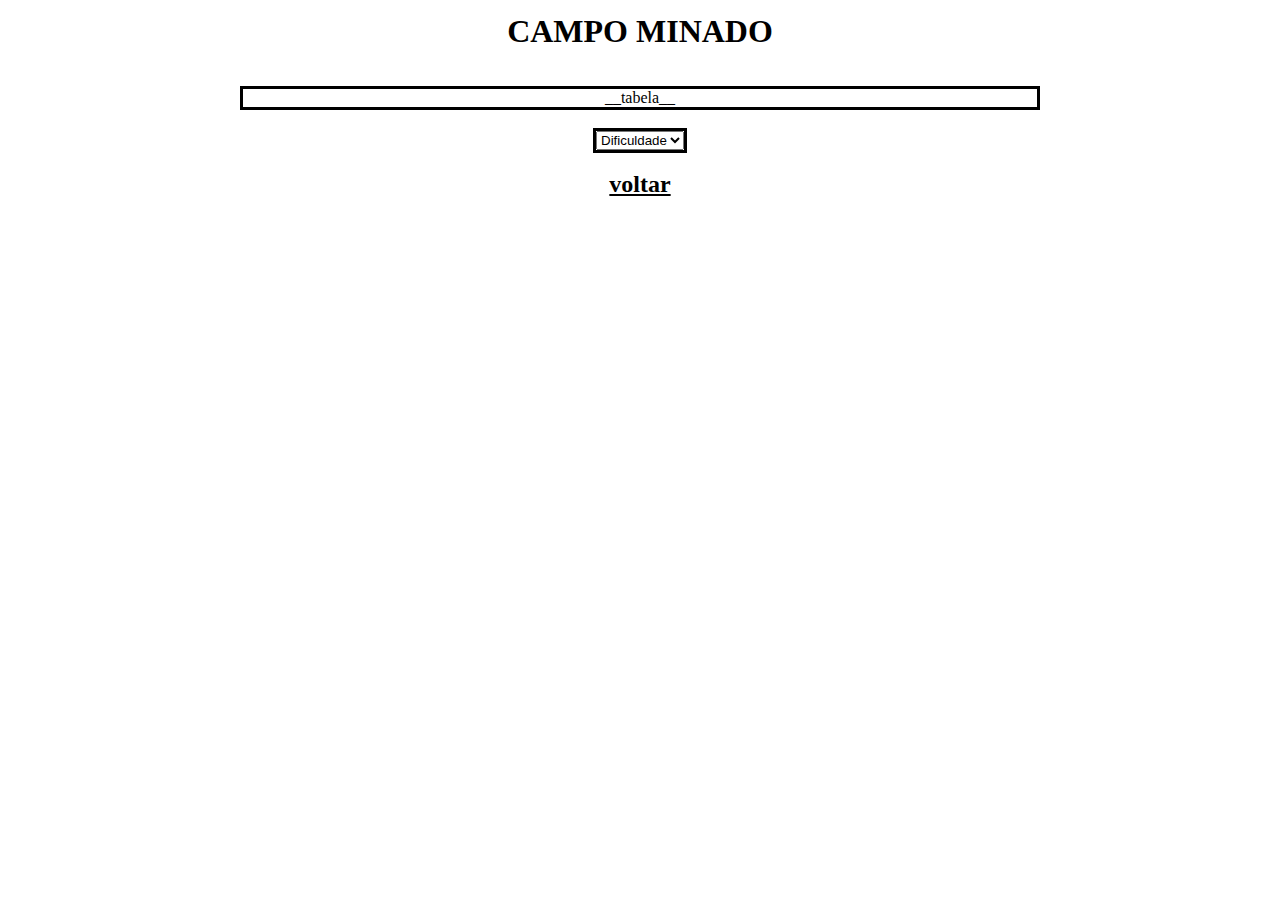
<file: campo.html>
<meta>
<!DOCTYPE html>
<html lang="en">

<head>
  <meta charset="UTF-8">
  <title>Campo minado</title>
  <link rel="stylesheet"type="text/css" href="css/index.css">
  <link href="https://fonts.googleapis.com/css2?family=Turret+Road:wght@800&display=swap" rel="stylesheet">
  <meta name="viewport" content="width=device-width, initial-scale=1.0">
  <meta name="viewport" content="width=500, initial-scale=1">
  <meta name="viewport" content="initial-scale=1, maximum-scale=1">

  <body>
    <div class="container">
      <div class="titulo"><h1>CAMPO MINADO</h1>
      </div>
      <div class="voltar">
        <center>
          <br><br>
        </center>
      </div>



      <div id="jogo">
        __tabela__
      </div>
      <br>
      <div class="nivel">

        <select id="nivel" onchange="nivel(this.value)">

          <option selected> Dificuldade</option>
          <option value=0> Fácil</option>
          <option value=1> Médio</option>
          <option value=2> Difícil</option>
        </select>

      </div>
      <br>
      <a href="/">
        <h2 class="titulo" >voltar</h2>
      </body>
    </div>
    <script>
      function nivel(value){
        window.location.replace('/nivel/'+value)
      }
    </script>
    </html>
</file>
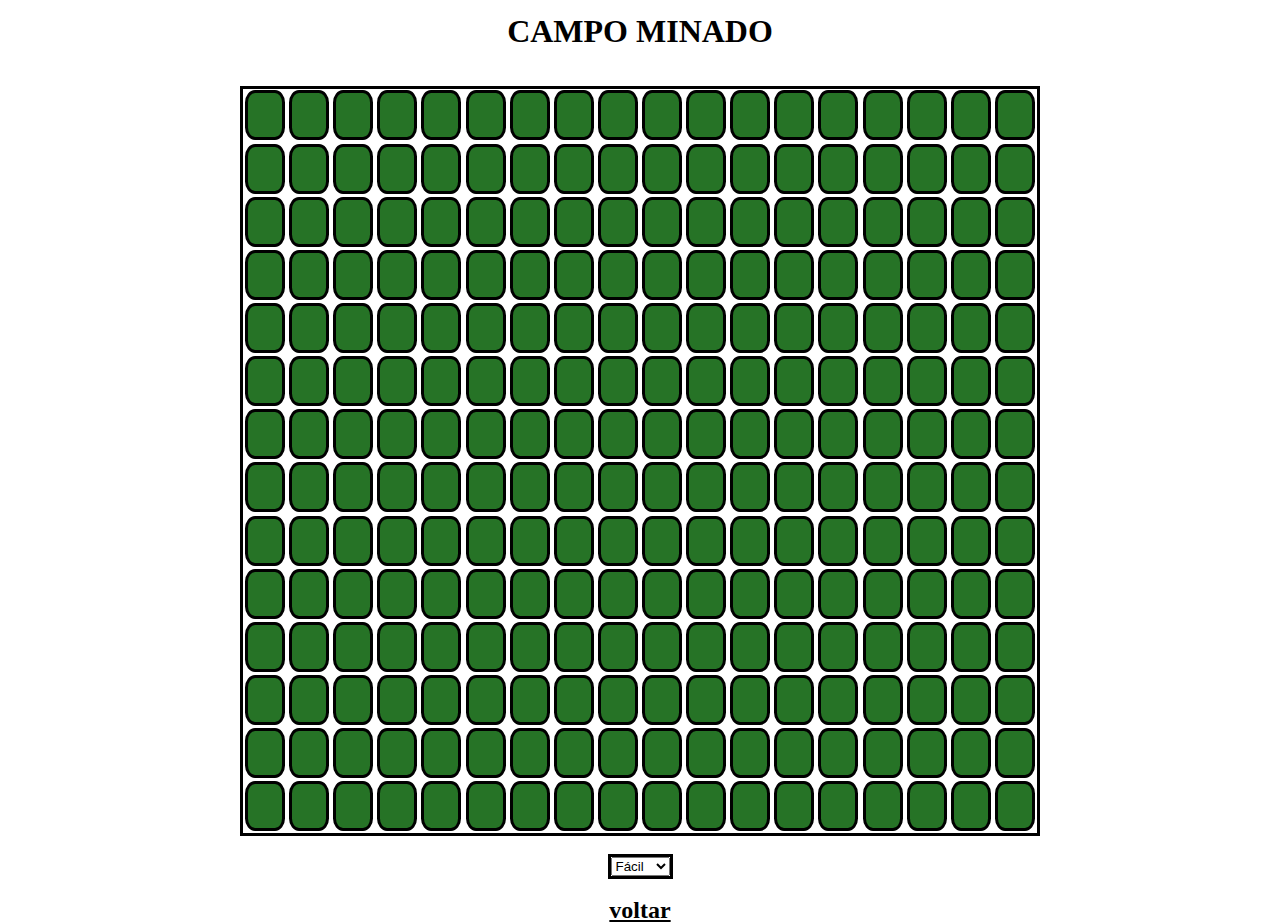
<file: Campo-Minado-master/campo.html>
<link rel="stylesheet"type="text/css" href="css/index.css">
           
                <meta>
                <!DOCTYPE html>
                <html lang="en">

                <head>
                    <meta charset="UTF-8">
                    <title>Campo minado</title>
                    <link rel="stylesheet"type="text/css" href="css/index.css">
                    <meta name="viewport" content="width=device-width, initial-scale=1.0">
                    <meta name="viewport" content="width=500, initial-scale=1">
                    <meta name="viewport" content="initial-scale=1, maximum-scale=1">
                   
                    <body>
                        <div class="container">
                        <div class="titulo"><h1>CAMPO MINADO</h1>
                        </div>
                        <div class="voltar">
                            <center>
                                <br><br>
                                
                                </a>

                            </center>
                        </div>
                        
                                                  
                        
                            <div id="jogo">
                        <div class="espaco"></div>
                        <div class="espaco"></div>
                        <div class="espaco"></div>
                        <div class="espaco"></div>
                        <div class="espaco"></div>
                        <div class="espaco"></div>
                        <div class="espaco"></div>
                        <div class="espaco"></div>
                        <div class="espaco"></div>
                        <div class="espaco"></div>
                        <div class="espaco"></div>
                        <div class="espaco"></div>
                        <div class="espaco"></div>
                        <div class="espaco"></div>
                        <div class="espaco"></div>
                        <div class="espaco"></div>
                        <div class="espaco"></div>
                        <div class="espaco"></div>
                        <div class="espaco"></div>
                        <div class="espaco"></div>
                        <div class="espaco"></div>
                        <div class="espaco"></div>
                        <div class="espaco"></div>
                        <div class="espaco"></div>
                        <div class="espaco"></div>
                        <div class="espaco"></div>
                        <div class="espaco"></div>
                        <div class="espaco"></div>
                        <div class="espaco"></div>
                        <div class="espaco"></div>
                        <div class="espaco"></div>
                        <div class="espaco"></div>
                        <div class="espaco"></div>
                        <div class="espaco"></div>
                        <div class="espaco"></div>
                        <div class="espaco"></div>
                        <div class="espaco"></div>
                        <div class="espaco"></div>
                        <div class="espaco"></div>
                        <div class="espaco"></div>
                        <div class="espaco"></div>
                        <div class="espaco"></div>
                        <div class="espaco"></div>
                        <div class="espaco"></div>
                        <div class="espaco"></div>
                        <div class="espaco"></div>
                        <div class="espaco"></div>
                        <div class="espaco"></div>
                        <div class="espaco"></div>
                        <div class="espaco"></div>
                        <div class="espaco"></div>
                        <div class="espaco"></div>
                        <div class="espaco"></div>
                        <div class="espaco"></div>
                        <div class="espaco"></div>
                        <div class="espaco"></div>
                        <div class="espaco"></div>
                        <div class="espaco"></div>
                        <div class="espaco"></div>
                        <div class="espaco"></div>
                        <div class="espaco"></div>
                        <div class="espaco"></div>
                        <div class="espaco"></div>
                        <div class="espaco"></div>
                        <div class="espaco"></div>
                        <div class="espaco"></div>
                        <div class="espaco"></div>
                        <div class="espaco"></div>
                        <div class="espaco"></div>
                        <div class="espaco"></div>
                        <div class="espaco"></div>
                        <div class="espaco"></div>
                        <div class="espaco"></div>
                        <div class="espaco"></div>
                        <div class="espaco"></div>
                        <div class="espaco"></div>
                        <div class="espaco"></div>
                        <div class="espaco"></div>
                        <div class="espaco"></div>
                        <div class="espaco"></div>
                        <div class="espaco"></div>
                        <div class="espaco"></div>
                        <div class="espaco"></div>
                        <div class="espaco"></div>
                        <div class="espaco"></div>
                        <div class="espaco"></div>
                        <div class="espaco"></div>
                        <div class="espaco"></div>
                        <div class="espaco"></div>
                        <div class="espaco"></div>
                        <div class="espaco"></div>
                        <div class="espaco"></div>
                        <div class="espaco"></div>
                        <div class="espaco"></div>
                        <div class="espaco"></div>
                        <div class="espaco"></div>
                        <div class="espaco"></div>
                        <div class="espaco"></div>
                        <div class="espaco"></div>
                        <div class="espaco"></div>
                        <div class="espaco"></div>
                        <div class="espaco"></div>
                        <div class="espaco"></div>
                        <div class="espaco"></div>
                        <div class="espaco"></div>
                        <div class="espaco"></div>
                        <div class="espaco"></div>
                        <div class="espaco"></div>
                        <div class="espaco"></div>
                        <div class="espaco"></div>
                        <div class="espaco"></div>
                        <div class="espaco"></div>
                        <div class="espaco"></div>
                        <div class="espaco"></div>
                        <div class="espaco"></div>
                        <div class="espaco"></div>
                        <div class="espaco"></div>
                        <div class="espaco"></div>
                        <div class="espaco"></div>
                        <div class="espaco"></div>
                        <div class="espaco"></div>
                        <div class="espaco"></div>
                        <div class="espaco"></div>
                        <div class="espaco"></div>
                        <div class="espaco"></div>
                        <div class="espaco"></div>
                        <div class="espaco"></div>
                        <div class="espaco"></div>
                        <div class="espaco"></div>
                        <div class="espaco"></div>
                        <div class="espaco"></div>
                        <div class="espaco"></div>
                        <div class="espaco"></div>
                        <div class="espaco"></div>
                        <div class="espaco"></div>
                        <div class="espaco"></div>
                        <div class="espaco"></div>
                        <div class="espaco"></div>
                        <div class="espaco"></div>
                        <div class="espaco"></div>
                        <div class="espaco"></div>
                        <div class="espaco"></div>
                        <div class="espaco"></div>
                        <div class="espaco"></div>
                        <div class="espaco"></div>
                        <div class="espaco"></div>
                        <div class="espaco"></div>
                        <div class="espaco"></div>
                        <div class="espaco"></div>
                        <div class="espaco"></div>
                        <div class="espaco"></div>
                        <div class="espaco"></div>
                        <div class="espaco"></div>
                        <div class="espaco"></div>
                        <div class="espaco"></div>
                        <div class="espaco"></div>
                        <div class="espaco"></div>
                        <div class="espaco"></div>
                        <div class="espaco"></div>
                        <div class="espaco"></div>
                        <div class="espaco"></div>
                        <div class="espaco"></div>
                        <div class="espaco"></div>
                        <div class="espaco"></div>
                        <div class="espaco"></div>
                        <div class="espaco"></div>
                        <div class="espaco"></div>
                        <div class="espaco"></div>
                        <div class="espaco"></div>
                        <div class="espaco"></div>
                        <div class="espaco"></div>
                        <div class="espaco"></div>
                        <div class="espaco"></div>
                        <div class="espaco"></div>
                        <div class="espaco"></div>
                        <div class="espaco"></div>
                        <div class="espaco"></div>
                        <div class="espaco"></div>
                        <div class="espaco"></div>
                        <div class="espaco"></div>
                        <div class="espaco"></div>
                        <div class="espaco"></div>
                        <div class="espaco"></div>
                        <div class="espaco"></div>
                        <div class="espaco"></div>
                        <div class="espaco"></div>
                        <div class="espaco"></div>
                        <div class="espaco"></div>
                        <div class="espaco"></div>
                        <div class="espaco"></div>
                        <div class="espaco"></div>
                        <div class="espaco"></div>
                        <div class="espaco"></div>
                        <div class="espaco"></div>
                        <div class="espaco"></div>
                        <div class="espaco"></div>
                        <div class="espaco"></div>
                        <div class="espaco"></div>
                        <div class="espaco"></div>
                        <div class="espaco"></div>
                        <div class="espaco"></div>
                        <div class="espaco"></div>
                        <div class="espaco"></div>
                        <div class="espaco"></div>
                        <div class="espaco"></div>
                        <div class="espaco"></div>
                        <div class="espaco"></div>
                        <div class="espaco"></div>
                        <div class="espaco"></div>
                        <div class="espaco"></div>
                        <div class="espaco"></div>
                        <div class="espaco"></div>
                        <div class="espaco"></div>
                        <div class="espaco"></div>
                        <div class="espaco"></div>
                        <div class="espaco"></div>
                        <div class="espaco"></div>
                        <div class="espaco"></div>
                        <div class="espaco"></div>
                        <div class="espaco"></div>
                        <div class="espaco"></div>
                        <div class="espaco"></div>
                        <div class="espaco"></div>
                        <div class="espaco"></div>
                        <div class="espaco"></div>
                        <div class="espaco"></div>
                        <div class="espaco"></div>
                        <div class="espaco"></div>
                        <div class="espaco"></div>
                        <div class="espaco"></div>
                        <div class="espaco"></div>
                        <div class="espaco"></div>
                        <div class="espaco"></div>
                        <div class="espaco"></div>
                        <div class="espaco"></div>
                        <div class="espaco"></div>
                        <div class="espaco"></div>
                        <div class="espaco"></div>
                        <div class="espaco"></div>
                        <div class="espaco"></div>
                        <div class="espaco"></div>
                        <div class="espaco"></div>
                        <div class="espaco"></div>
                        <div class="espaco"></div>
                        <div class="espaco"></div>
                        <div class="espaco"></div>
                        <div class="espaco"></div>
                        <div class="espaco"></div>
                        <div class="espaco"></div>
                        <div class="espaco"></div>
                        <div class="espaco"></div>
                        <div class="espaco"></div>
                             </div>
                             <br>
                              <div class="nivel">
                                <select> 
                                    <option value="facil">Fácil</option>
                                    <option value="medio">Médio</option>
                                    <option value="dificil">Difícil</option>
                                </select>

                            </div>
<br>
                            <a href="menu-campo.html">
                                    <h2>voltar</h2>
                      </body>
</div>
                            

                            </html>
</file>
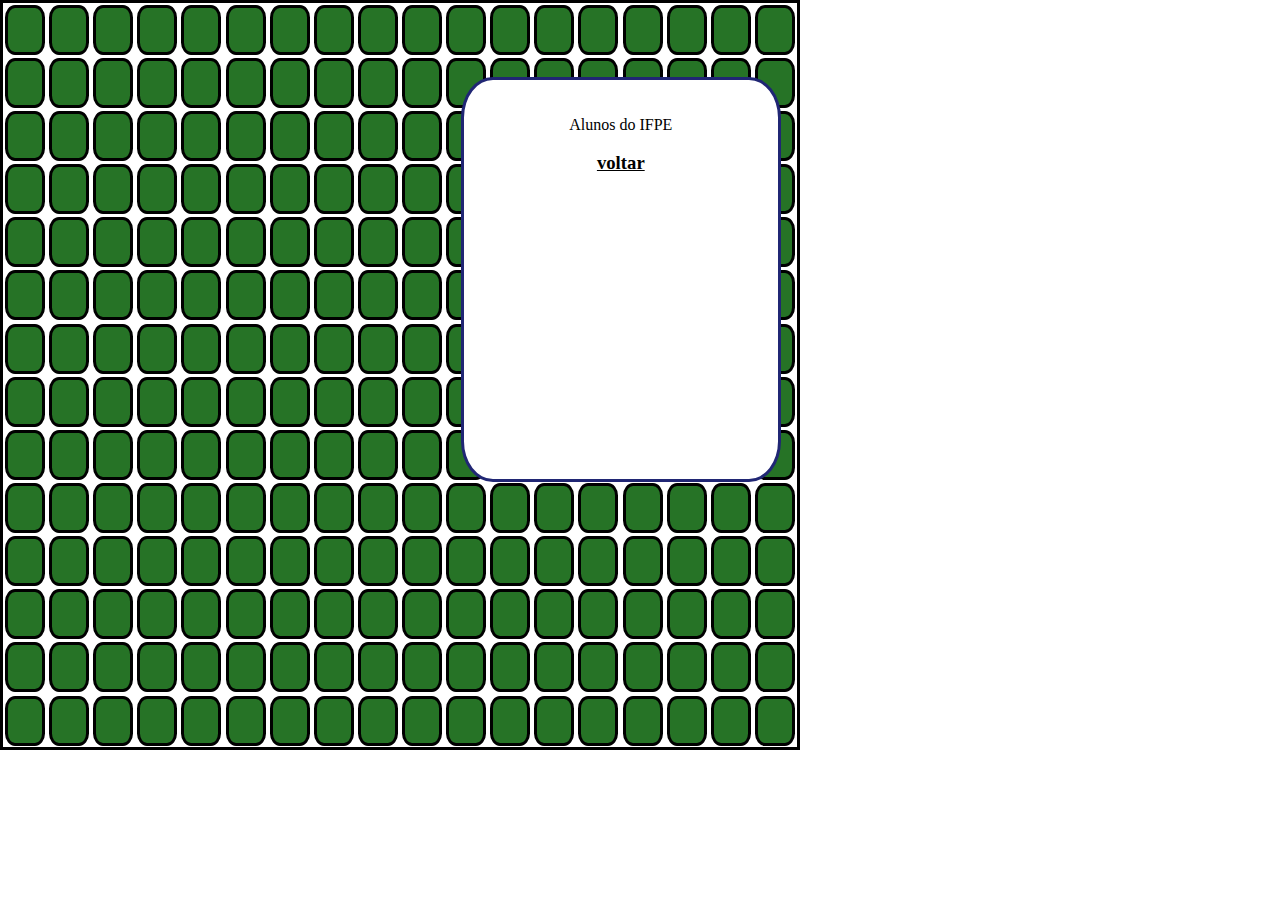
<file: Campo-Minado-master/criadores.html>
<head>

    <body>

        <head>
<link rel="stylesheet"type="text/css" href="css/index.css">
            <body>
                <meta>
                <!DOCTYPE html>
                <html lang="en">

                <head>
                    <meta charset="UTF-8">
                    <title>Campo minado</title>
                 
                </head>



                <body>
           <div class="link">

                           
                                <center>
                                    <br><br> Alunos do IFPE <br><br>
                                    <a href="menu-campo.html">



                                        <h3>voltar
                                            <h3>
                                    </a>
                                </center>
                            

                        </div>

                    <div id="jogo">
                        <div class="espaco"></div> 
                        <div class="espaco"></div>        
                        <div class="espaco"></div>
                        <div class="espaco"></div>
                        <div class="espaco"></div>
                        <div class="espaco"></div>
                        <div class="espaco"></div>
                        <div class="espaco"></div>
                        <div class="espaco"></div>
                        <div class="espaco"></div>
                        <div class="espaco"></div>
                        <div class="espaco"></div>
                        <div class="espaco"></div>
                        <div class="espaco"></div>
                        <div class="espaco"></div>
                        <div class="espaco"></div>
                        <div class="espaco"></div>
                        <div class="espaco"></div>
                        <div class="espaco"></div>
                        <div class="espaco"></div>
                        <div class="espaco"></div>
                        <div class="espaco"></div>
                        <div class="espaco"></div>
                        <div class="espaco"></div>
                        <div class="espaco"></div>
                        <div class="espaco"></div>
                        <div class="espaco"></div>
                        <div class="espaco"></div>
                        <div class="espaco"></div>
                        <div class="espaco"></div>
                        <div class="espaco"></div>
                        <div class="espaco"></div>
                        <div class="espaco"></div>
                        <div class="espaco"></div>
                        <div class="espaco"></div>
                        <div class="espaco"></div>
                        <div class="espaco"></div>
                        <div class="espaco"></div>
                        <div class="espaco"></div>
                        <div class="espaco"></div>
                        <div class="espaco"></div>
                        <div class="espaco"></div>
                        <div class="espaco"></div>
                        <div class="espaco"></div>
                        <div class="espaco"></div>
                        <div class="espaco"></div>
                        <div class="espaco"></div>
                        <div class="espaco"></div>
                        <div class="espaco"></div>
                        <div class="espaco"></div>
                        <div class="espaco"></div>
                        <div class="espaco"></div>
                        <div class="espaco"></div>
                        <div class="espaco"></div>
                        <div class="espaco"></div>
                        <div class="espaco"></div>
                        <div class="espaco"></div>
                        <div class="espaco"></div>
                        <div class="espaco"></div>
                        <div class="espaco"></div>
                        <div class="espaco"></div>
                        <div class="espaco"></div>
                        <div class="espaco"></div>
                        <div class="espaco"></div>
                        <div class="espaco"></div>
                        <div class="espaco"></div>
                        <div class="espaco"></div>
                        <div class="espaco"></div>
                        <div class="espaco"></div>
                        <div class="espaco"></div>
                        <div class="espaco"></div>
                        <div class="espaco"></div>
                        <div class="espaco"></div>
                        <div class="espaco"></div>
                        <div class="espaco"></div>
                        <div class="espaco"></div>
                        <div class="espaco"></div>
                        <div class="espaco"></div>
                        <div class="espaco"></div>
                        <div class="espaco"></div>
                        <div class="espaco"></div>
                        <div class="espaco"></div>
                        <div class="espaco"></div>
                        <div class="espaco"></div>
                        <div class="espaco"></div>
                        <div class="espaco"></div>
                        <div class="espaco"></div>
                        <div class="espaco"></div>
                        <div class="espaco"></div>
                        <div class="espaco"></div>
                        <div class="espaco"></div>
                        <div class="espaco"></div>
                        <div class="espaco"></div>
                        <div class="espaco"></div>
                        <div class="espaco"></div>
                        <div class="espaco"></div>
                        <div class="espaco"></div>
                        <div class="espaco"></div>
                        <div class="espaco"></div>
                        <div class="espaco"></div>
                        <div class="espaco"></div>
                        <div class="espaco"></div>
                        <div class="espaco"></div>
                        <div class="espaco"></div>
                        <div class="espaco"></div>
                        <div class="espaco"></div>
                        <div class="espaco"></div>
                        <div class="espaco"></div>
                        <div class="espaco"></div>
                        <div class="espaco"></div>
                        <div class="espaco"></div>
                        <div class="espaco"></div>
                        <div class="espaco"></div>
                        <div class="espaco"></div>
                        <div class="espaco"></div>
                        <div class="espaco"></div>
                        <div class="espaco"></div>
                        <div class="espaco"></div>
                        <div class="espaco"></div>
                        <div class="espaco"></div>
                        <div class="espaco"></div>
                        <div class="espaco"></div>
                        <div class="espaco"></div>
                        <div class="espaco"></div>
                        <div class="espaco"></div>
                        <div class="espaco"></div>
                        <div class="espaco"></div>
                        <div class="espaco"></div>
                        <div class="espaco"></div>
                        <div class="espaco"></div>
                        <div class="espaco"></div>
                        <div class="espaco"></div>
                        <div class="espaco"></div>
                        <div class="espaco"></div>
                        <div class="espaco"></div>
                        <div class="espaco"></div>
                        <div class="espaco"></div>
                        <div class="espaco"></div>
                        <div class="espaco"></div>
                        <div class="espaco"></div>
                        <div class="espaco"></div>
                        <div class="espaco"></div>
                        <div class="espaco"></div>
                        <div class="espaco"></div>
                        <div class="espaco"></div>
                        <div class="espaco"></div>
                        <div class="espaco"></div>
                        <div class="espaco"></div>
                        <div class="espaco"></div>
                        <div class="espaco"></div>
                        <div class="espaco"></div>
                        <div class="espaco"></div>
                        <div class="espaco"></div>
                        <div class="espaco"></div>
                        <div class="espaco"></div>
                        <div class="espaco"></div>
                        <div class="espaco"></div>
                        <div class="espaco"></div>
                        <div class="espaco"></div>
                        <div class="espaco"></div>
                        <div class="espaco"></div>
                        <div class="espaco"></div>
                        <div class="espaco"></div>
                        <div class="espaco"></div>
                        <div class="espaco"></div>
                        <div class="espaco"></div>
                        <div class="espaco"></div>
                        <div class="espaco"></div>
                        <div class="espaco"></div>
                        <div class="espaco"></div>
                        <div class="espaco"></div>
                        <div class="espaco"></div>
                        <div class="espaco"></div>
                        <div class="espaco"></div>
                        <div class="espaco"></div>
                        <div class="espaco"></div>
                        <div class="espaco"></div>
                        <div class="espaco"></div>
                        <div class="espaco"></div>
                        <div class="espaco"></div>
                        <div class="espaco"></div>
                        <div class="espaco"></div>
                        <div class="espaco"></div>
                        <div class="espaco"></div>
                        <div class="espaco"></div>
                        <div class="espaco"></div>
                        <div class="espaco"></div>
                        <div class="espaco"></div>
                        <div class="espaco"></div>
                        <div class="espaco"></div>
                        <div class="espaco"></div>
                        <div class="espaco"></div>
                        <div class="espaco"></div>
                        <div class="espaco"></div>
                        <div class="espaco"></div>
                        <div class="espaco"></div>
                        <div class="espaco"></div>
                        <div class="espaco"></div>
                        <div class="espaco"></div>
                        <div class="espaco"></div>
                        <div class="espaco"></div>
                        <div class="espaco"></div>
                        <div class="espaco"></div>
                        <div class="espaco"></div>
                        <div class="espaco"></div>
                        <div class="espaco"></div>
                        <div class="espaco"></div>
                        <div class="espaco"></div>
                        <div class="espaco"></div>
                        <div class="espaco"></div>
                        <div class="espaco"></div>
                        <div class="espaco"></div>
                        <div class="espaco"></div>
                        <div class="espaco"></div>
                        <div class="espaco"></div>
                        <div class="espaco"></div>
                        <div class="espaco"></div>
                        <div class="espaco"></div>
                        <div class="espaco"></div>
                        <div class="espaco"></div>
                        <div class="espaco"></div>
                        <div class="espaco"></div>
                        <div class="espaco"></div>
                        <div class="espaco"></div>
                        <div class="espaco"></div>
                        <div class="espaco"></div>
                        <div class="espaco"></div>
                        <div class="espaco"></div>
                        <div class="espaco"></div>
                        <div class="espaco"></div>
                        <div class="espaco"></div>
                        <div class="espaco"></div>
                        <div class="espaco"></div>
                        <div class="espaco"></div>
                        <div class="espaco"></div>
                        <div class="espaco"></div>
                        <div class="espaco"></div>
                        <div class="espaco"></div>
                        <div class="espaco"></div>
                        <div class="espaco"></div>
                        <div class="espaco"></div>
                        <div class="espaco"></div>
                        <div class="espaco"></div>
                        <div class="espaco"></div>
                        <div class="espaco"></div>
                        <div class="espaco"></div>
                        <div class="espaco"></div>
                        <div class="espaco"></div>
                        <div class="espaco"></div>
                        <div class="espaco"></div>
                        <div class="espaco"></div>
                        <div class="espaco"></div>


                </body>


                </html>
</file>
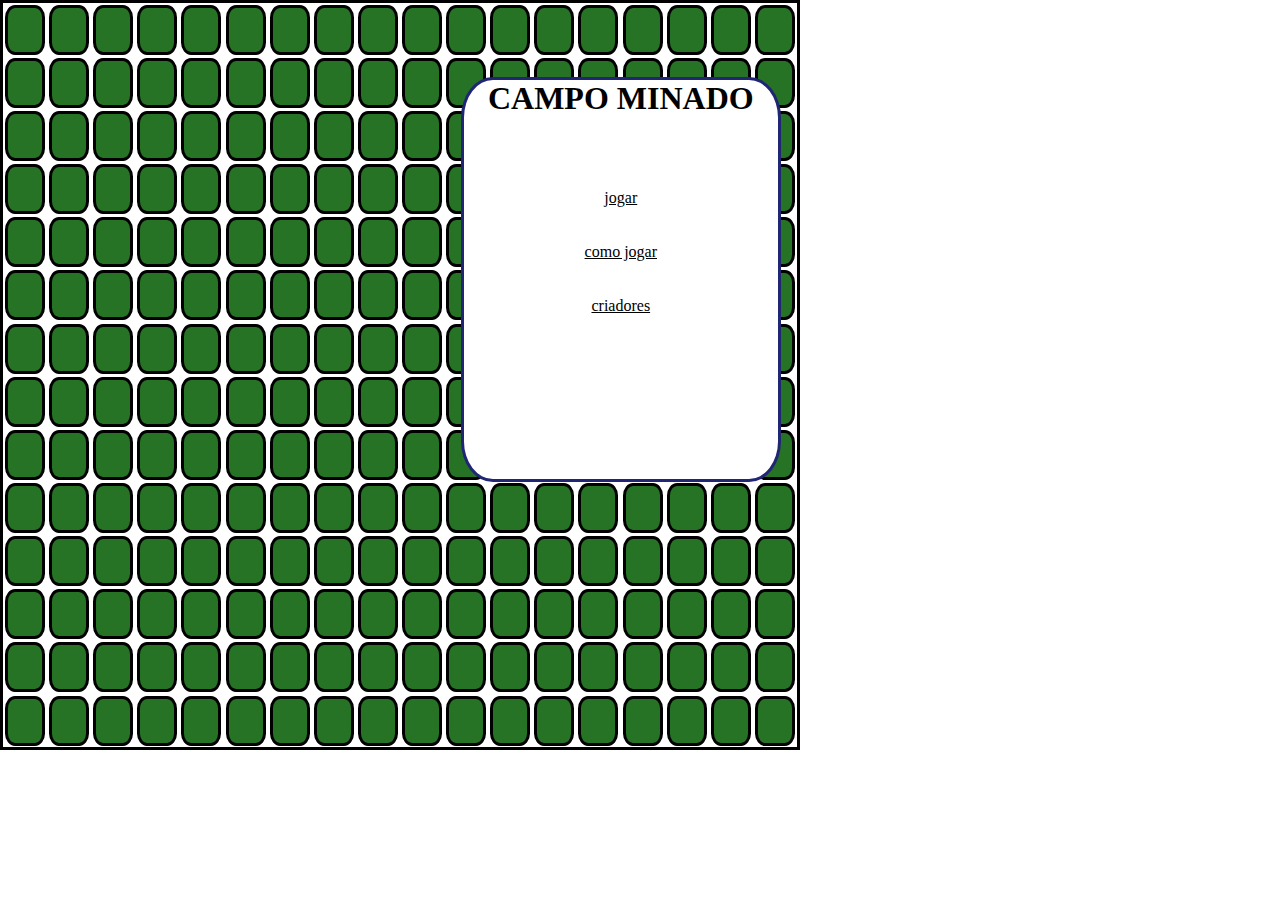
<file: Campo-Minado-master/menu-campo.html>
<head>


        <head>
            <link rel="stylesheet"type="text/css" href="css/index.css">

                            <meta>
                <!DOCTYPE html>
                <html lang="en">

                <head>
                    <meta charset="UTF-8">
                    <title>Campo minado</title>


                </head>



                <body>
                    <div class="link">
                        <div class="letter"><h1>CAMPO MINADO</h1>
                        <br>
                        <br><br><br>
                        <a href="campo.html">jogar</a><br><br><br>
                        <a href="regras.html">como jogar</a><br><br><br>
                        <a href="criadores.html">criadores</a></div>
                    </div>

                    <div id="jogo">
                        
                        <div class="espaco"></div>
                        <div class="espaco"></div>
                        <div class="espaco"></div>
                        <div class="espaco"></div>
                        <div class="espaco"></div>
                        <div class="espaco"></div>
                        <div class="espaco"></div>
                        <div class="espaco"></div>
                        <div class="espaco"></div>
                        <div class="espaco"></div>
                        <div class="espaco"></div>
                        <div class="espaco"></div>
                        <div class="espaco"></div>
                        <div class="espaco"></div>
                        <div class="espaco"></div>
                        <div class="espaco"></div>
                        <div class="espaco"></div>
                        <div class="espaco"></div>
                        <div class="espaco"></div>
                        <div class="espaco"></div>
                        <div class="espaco"></div>
                        <div class="espaco"></div>
                        <div class="espaco"></div>
                        <div class="espaco"></div>
                        <div class="espaco"></div>
                        <div class="espaco"></div>
                        <div class="espaco"></div>
                        <div class="espaco"></div>
                        <div class="espaco"></div>
                        <div class="espaco"></div>
                        <div class="espaco"></div>
                        <div class="espaco"></div>
                        <div class="espaco"></div>
                        <div class="espaco"></div>
                        <div class="espaco"></div>
                        <div class="espaco"></div>
                        <div class="espaco"></div>
                        <div class="espaco"></div>
                        <div class="espaco"></div>
                        <div class="espaco"></div>
                        <div class="espaco"></div>
                        <div class="espaco"></div>
                        <div class="espaco"></div>
                        <div class="espaco"></div>
                        <div class="espaco"></div>
                        <div class="espaco"></div>
                        <div class="espaco"></div>
                        <div class="espaco"></div>
                        <div class="espaco"></div>
                        <div class="espaco"></div>
                        <div class="espaco"></div>
                        <div class="espaco"></div>
                        <div class="espaco"></div>
                        <div class="espaco"></div>
                        <div class="espaco"></div>
                        <div class="espaco"></div>
                        <div class="espaco"></div>
                        <div class="espaco"></div>
                        <div class="espaco"></div>
                        <div class="espaco"></div>
                        <div class="espaco"></div>
                        <div class="espaco"></div>
                        <div class="espaco"></div>
                        <div class="espaco"></div>
                        <div class="espaco"></div>
                        <div class="espaco"></div>
                        <div class="espaco"></div>
                        <div class="espaco"></div>
                        <div class="espaco"></div>
                        <div class="espaco"></div>
                        <div class="espaco"></div>
                        <div class="espaco"></div>
                        <div class="espaco"></div>
                        <div class="espaco"></div>
                        <div class="espaco"></div>
                        <div class="espaco"></div>
                        <div class="espaco"></div>
                        <div class="espaco"></div>
                        <div class="espaco"></div>
                        <div class="espaco"></div>
                        <div class="espaco"></div>
                        <div class="espaco"></div>
                        <div class="espaco"></div>
                        <div class="espaco"></div>
                        <div class="espaco"></div>
                        <div class="espaco"></div>
                        <div class="espaco"></div>
                        <div class="espaco"></div>
                        <div class="espaco"></div>
                        <div class="espaco"></div>
                        <div class="espaco"></div>
                        <div class="espaco"></div>
                        <div class="espaco"></div>
                        <div class="espaco"></div>
                        <div class="espaco"></div>
                        <div class="espaco"></div>
                        <div class="espaco"></div>
                        <div class="espaco"></div>
                        <div class="espaco"></div>
                        <div class="espaco"></div>
                        <div class="espaco"></div>
                        <div class="espaco"></div>
                        <div class="espaco"></div>
                        <div class="espaco"></div>
                        <div class="espaco"></div>
                        <div class="espaco"></div>
                        <div class="espaco"></div>
                        <div class="espaco"></div>
                        <div class="espaco"></div>
                        <div class="espaco"></div>
                        <div class="espaco"></div>
                        <div class="espaco"></div>
                        <div class="espaco"></div>
                        <div class="espaco"></div>
                        <div class="espaco"></div>
                        <div class="espaco"></div>
                        <div class="espaco"></div>
                        <div class="espaco"></div>
                        <div class="espaco"></div>
                        <div class="espaco"></div>
                        <div class="espaco"></div>
                        <div class="espaco"></div>
                        <div class="espaco"></div>
                        <div class="espaco"></div>
                        <div class="espaco"></div>
                        <div class="espaco"></div>
                        <div class="espaco"></div>
                        <div class="espaco"></div>
                        <div class="espaco"></div>
                        <div class="espaco"></div>
                        <div class="espaco"></div>
                        <div class="espaco"></div>
                        <div class="espaco"></div>
                        <div class="espaco"></div>
                        <div class="espaco"></div>
                        <div class="espaco"></div>
                        <div class="espaco"></div>
                        <div class="espaco"></div>
                        <div class="espaco"></div>
                        <div class="espaco"></div>
                        <div class="espaco"></div>
                        <div class="espaco"></div>
                        <div class="espaco"></div>
                        <div class="espaco"></div>
                        <div class="espaco"></div>
                        <div class="espaco"></div>
                        <div class="espaco"></div>
                        <div class="espaco"></div>
                        <div class="espaco"></div>
                        <div class="espaco"></div>
                        <div class="espaco"></div>
                        <div class="espaco"></div>
                        <div class="espaco"></div>
                        <div class="espaco"></div>
                        <div class="espaco"></div>
                        <div class="espaco"></div>
                        <div class="espaco"></div>
                        <div class="espaco"></div>
                        <div class="espaco"></div>
                        <div class="espaco"></div>
                        <div class="espaco"></div>
                        <div class="espaco"></div>
                        <div class="espaco"></div>
                        <div class="espaco"></div>
                        <div class="espaco"></div>
                        <div class="espaco"></div>
                        <div class="espaco"></div>
                        <div class="espaco"></div>
                        <div class="espaco"></div>
                        <div class="espaco"></div>
                        <div class="espaco"></div>
                        <div class="espaco"></div>
                        <div class="espaco"></div>
                        <div class="espaco"></div>
                        <div class="espaco"></div>
                        <div class="espaco"></div>
                        <div class="espaco"></div>
                        <div class="espaco"></div>
                        <div class="espaco"></div>
                        <div class="espaco"></div>
                        <div class="espaco"></div>
                        <div class="espaco"></div>
                        <div class="espaco"></div>
                        <div class="espaco"></div>
                        <div class="espaco"></div>
                        <div class="espaco"></div>
                        <div class="espaco"></div>
                        <div class="espaco"></div>
                        <div class="espaco"></div>
                        <div class="espaco"></div>
                        <div class="espaco"></div>
                        <div class="espaco"></div>
                        <div class="espaco"></div>
                        <div class="espaco"></div>
                        <div class="espaco"></div>
                        <div class="espaco"></div>
                        <div class="espaco"></div>
                        <div class="espaco"></div>
                        <div class="espaco"></div>
                        <div class="espaco"></div>
                        <div class="espaco"></div>
                        <div class="espaco"></div>
                        <div class="espaco"></div>
                        <div class="espaco"></div>
                        <div class="espaco"></div>
                        <div class="espaco"></div>
                        <div class="espaco"></div>
                        <div class="espaco"></div>
                        <div class="espaco"></div>
                        <div class="espaco"></div>
                        <div class="espaco"></div>
                        <div class="espaco"></div>
                        <div class="espaco"></div>
                        <div class="espaco"></div>
                        <div class="espaco"></div>
                        <div class="espaco"></div>
                        <div class="espaco"></div>
                        <div class="espaco"></div>
                        <div class="espaco"></div>
                        <div class="espaco"></div>
                        <div class="espaco"></div>
                        <div class="espaco"></div>
                        <div class="espaco"></div>
                        <div class="espaco"></div>
                        <div class="espaco"></div>
                        <div class="espaco"></div>
                        <div class="espaco"></div>
                        <div class="espaco"></div>
                        <div class="espaco"></div>
                        <div class="espaco"></div>
                        <div class="espaco"></div>
                        <div class="espaco"></div>
                        <div class="espaco"></div>
                        <div class="espaco"></div>
                        <div class="espaco"></div>
                        <div class="espaco"></div>
                        <div class="espaco"></div>
                        <div class="espaco"></div>
                        <div class="espaco"></div>
                        <div class="espaco"></div>
                        <div class="espaco"></div>
                        <div class="espaco"></div>
                        <div class="espaco"></div>
                        <div class="espaco"></div>
                        <div class="espaco"></div>
                        <div class="espaco"></div>
                        <div class="espaco"></div>
                        <div class="espaco"></div>
                        <div class="espaco"></div>
                        <div class="espaco"></div>
                        <div class="espaco"></div>
                        <div class="espaco"></div>


                    </body>


                    </html>
</file>
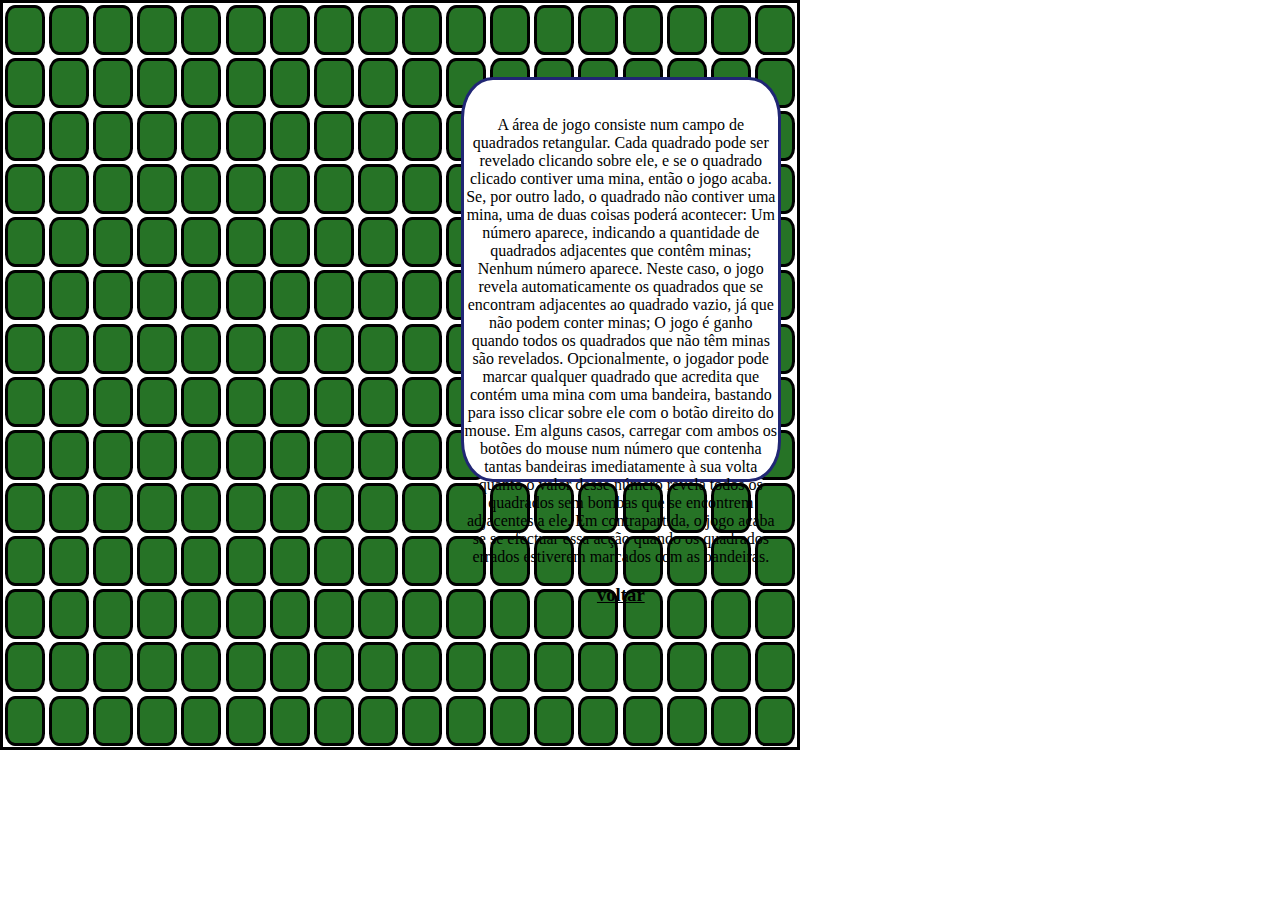
<file: Campo-Minado-master/regras.html>
<head>

    <body>

        <head>
            <link rel="stylesheet"type="text/css" href="css/index.css">
            <body>
                <meta>
                <!DOCTYPE html>
                <html lang="en">

                <head>
                    <meta charset="UTF-8">
                    <title>Campo minado</title>
                    <link href="css/index.css">
                </head>



                <body>

                  <div class="link">


                    <center>
                        <br><br> A área de jogo consiste num campo de quadrados retangular. Cada quadrado pode ser revelado clicando sobre ele, e se o quadrado clicado contiver uma mina, então o jogo acaba. Se, por outro lado, o quadrado não
                        contiver uma mina, uma de duas coisas poderá acontecer: Um número aparece, indicando a quantidade de quadrados adjacentes que contêm minas; Nenhum número aparece. Neste caso, o jogo revela automaticamente os quadrados
                        que se encontram adjacentes ao quadrado vazio, já que não podem conter minas; O jogo é ganho quando todos os quadrados que não têm minas são revelados. Opcionalmente, o jogador pode marcar qualquer quadrado que acredita
                        que contém uma mina com uma bandeira, bastando para isso clicar sobre ele com o botão direito do mouse. Em alguns casos, carregar com ambos os botões do mouse num número que contenha tantas bandeiras imediatamente à
                        sua volta quanto o valor desse número revela todos os quadrados sem bombas que se encontrem adjacentes a ele. Em contrapartida, o jogo acaba se se efectuar essa acção quando os quadrados errados estiverem marcados com
                        as bandeiras. <br><br>
                        <a href="menu-campo.html">
                            <h3>voltar<h3>
                            </a>

                        </center>


                    </div>
                    <div id="jogo">

                        <div class="espaco"></div>
                        <div class="espaco"></div>
                        <div class="espaco"></div>
                        <div class="espaco"></div>
                        <div class="espaco"></div>
                        <div class="espaco"></div>
                        <div class="espaco"></div>
                        <div class="espaco"></div>
                        <div class="espaco"></div>
                        <div class="espaco"></div>
                        <div class="espaco"></div>
                        <div class="espaco"></div>
                        <div class="espaco"></div>
                        <div class="espaco"></div>
                        <div class="espaco"></div>
                        <div class="espaco"></div>
                        <div class="espaco"></div>
                        <div class="espaco"></div>
                        <div class="espaco"></div>
                        <div class="espaco"></div>
                        <div class="espaco"></div>
                        <div class="espaco"></div>
                        <div class="espaco"></div>
                        <div class="espaco"></div>
                        <div class="espaco"></div>
                        <div class="espaco"></div>
                        <div class="espaco"></div>
                        <div class="espaco"></div>
                        <div class="espaco"></div>
                        <div class="espaco"></div>
                        <div class="espaco"></div>
                        <div class="espaco"></div>
                        <div class="espaco"></div>
                        <div class="espaco"></div>
                        <div class="espaco"></div>
                        <div class="espaco"></div>
                        <div class="espaco"></div>
                        <div class="espaco"></div>
                        <div class="espaco"></div>
                        <div class="espaco"></div>
                        <div class="espaco"></div>
                        <div class="espaco"></div>
                        <div class="espaco"></div>
                        <div class="espaco"></div>
                        <div class="espaco"></div>
                        <div class="espaco"></div>
                        <div class="espaco"></div>
                        <div class="espaco"></div>
                        <div class="espaco"></div>
                        <div class="espaco"></div>
                        <div class="espaco"></div>
                        <div class="espaco"></div>
                        <div class="espaco"></div>
                        <div class="espaco"></div>
                        <div class="espaco"></div>
                        <div class="espaco"></div>
                        <div class="espaco"></div>
                        <div class="espaco"></div>
                        <div class="espaco"></div>
                        <div class="espaco"></div>
                        <div class="espaco"></div>
                        <div class="espaco"></div>
                        <div class="espaco"></div>
                        <div class="espaco"></div>
                        <div class="espaco"></div>
                        <div class="espaco"></div>
                        <div class="espaco"></div>
                        <div class="espaco"></div>
                        <div class="espaco"></div>
                        <div class="espaco"></div>
                        <div class="espaco"></div>
                        <div class="espaco"></div>
                        <div class="espaco"></div>
                        <div class="espaco"></div>
                        <div class="espaco"></div>
                        <div class="espaco"></div>
                        <div class="espaco"></div>
                        <div class="espaco"></div>
                        <div class="espaco"></div>
                        <div class="espaco"></div>
                        <div class="espaco"></div>
                        <div class="espaco"></div>
                        <div class="espaco"></div>
                        <div class="espaco"></div>
                        <div class="espaco"></div>
                        <div class="espaco"></div>
                        <div class="espaco"></div>
                        <div class="espaco"></div>
                        <div class="espaco"></div>
                        <div class="espaco"></div>
                        <div class="espaco"></div>
                        <div class="espaco"></div>
                        <div class="espaco"></div>
                        <div class="espaco"></div>
                        <div class="espaco"></div>
                        <div class="espaco"></div>
                        <div class="espaco"></div>
                        <div class="espaco"></div>
                        <div class="espaco"></div>
                        <div class="espaco"></div>
                        <div class="espaco"></div>
                        <div class="espaco"></div>
                        <div class="espaco"></div>
                        <div class="espaco"></div>
                        <div class="espaco"></div>
                        <div class="espaco"></div>
                        <div class="espaco"></div>
                        <div class="espaco"></div>
                        <div class="espaco"></div>
                        <div class="espaco"></div>
                        <div class="espaco"></div>
                        <div class="espaco"></div>
                        <div class="espaco"></div>
                        <div class="espaco"></div>
                        <div class="espaco"></div>
                        <div class="espaco"></div>
                        <div class="espaco"></div>
                        <div class="espaco"></div>
                        <div class="espaco"></div>
                        <div class="espaco"></div>
                        <div class="espaco"></div>
                        <div class="espaco"></div>
                        <div class="espaco"></div>
                        <div class="espaco"></div>
                        <div class="espaco"></div>
                        <div class="espaco"></div>
                        <div class="espaco"></div>
                        <div class="espaco"></div>
                        <div class="espaco"></div>
                        <div class="espaco"></div>
                        <div class="espaco"></div>
                        <div class="espaco"></div>
                        <div class="espaco"></div>
                        <div class="espaco"></div>
                        <div class="espaco"></div>
                        <div class="espaco"></div>
                        <div class="espaco"></div>
                        <div class="espaco"></div>
                        <div class="espaco"></div>
                        <div class="espaco"></div>
                        <div class="espaco"></div>
                        <div class="espaco"></div>
                        <div class="espaco"></div>
                        <div class="espaco"></div>
                        <div class="espaco"></div>
                        <div class="espaco"></div>
                        <div class="espaco"></div>
                        <div class="espaco"></div>
                        <div class="espaco"></div>
                        <div class="espaco"></div>
                        <div class="espaco"></div>
                        <div class="espaco"></div>
                        <div class="espaco"></div>
                        <div class="espaco"></div>
                        <div class="espaco"></div>
                        <div class="espaco"></div>
                        <div class="espaco"></div>
                        <div class="espaco"></div>
                        <div class="espaco"></div>
                        <div class="espaco"></div>
                        <div class="espaco"></div>
                        <div class="espaco"></div>
                        <div class="espaco"></div>
                        <div class="espaco"></div>
                        <div class="espaco"></div>
                        <div class="espaco"></div>
                        <div class="espaco"></div>
                        <div class="espaco"></div>
                        <div class="espaco"></div>
                        <div class="espaco"></div>
                        <div class="espaco"></div>
                        <div class="espaco"></div>
                        <div class="espaco"></div>
                        <div class="espaco"></div>
                        <div class="espaco"></div>
                        <div class="espaco"></div>
                        <div class="espaco"></div>
                        <div class="espaco"></div>
                        <div class="espaco"></div>
                        <div class="espaco"></div>
                        <div class="espaco"></div>
                        <div class="espaco"></div>
                        <div class="espaco"></div>
                        <div class="espaco"></div>
                        <div class="espaco"></div>
                        <div class="espaco"></div>
                        <div class="espaco"></div>
                        <div class="espaco"></div>
                        <div class="espaco"></div>
                        <div class="espaco"></div>
                        <div class="espaco"></div>
                        <div class="espaco"></div>
                        <div class="espaco"></div>
                        <div class="espaco"></div>
                        <div class="espaco"></div>
                        <div class="espaco"></div>
                        <div class="espaco"></div>
                        <div class="espaco"></div>
                        <div class="espaco"></div>
                        <div class="espaco"></div>
                        <div class="espaco"></div>
                        <div class="espaco"></div>
                        <div class="espaco"></div>
                        <div class="espaco"></div>
                        <div class="espaco"></div>
                        <div class="espaco"></div>
                        <div class="espaco"></div>
                        <div class="espaco"></div>
                        <div class="espaco"></div>
                        <div class="espaco"></div>
                        <div class="espaco"></div>
                        <div class="espaco"></div>
                        <div class="espaco"></div>
                        <div class="espaco"></div>
                        <div class="espaco"></div>
                        <div class="espaco"></div>
                        <div class="espaco"></div>
                        <div class="espaco"></div>
                        <div class="espaco"></div>
                        <div class="espaco"></div>
                        <div class="espaco"></div>
                        <div class="espaco"></div>
                        <div class="espaco"></div>
                        <div class="espaco"></div>
                        <div class="espaco"></div>
                        <div class="espaco"></div>
                        <div class="espaco"></div>
                        <div class="espaco"></div>
                        <div class="espaco"></div>
                        <div class="espaco"></div>
                        <div class="espaco"></div>
                        <div class="espaco"></div>
                        <div class="espaco"></div>
                        <div class="espaco"></div>
                        <div class="espaco"></div>
                        <div class="espaco"></div>
                        <div class="espaco"></div>
                        <div class="espaco"></div>
                        <div class="espaco"></div>
                        <div class="espaco"></div>
                        <div class="espaco"></div>
                        <div class="espaco"></div>
                        <div class="espaco"></div>
                        <div class="espaco"></div>
                        <div class="espaco"></div>
                        <div class="espaco"></div>
                        <div class="espaco"></div>
                        <div class="espaco"></div>
                        <div class="espaco"></div>
                        <div class="espaco"></div>
                        <div class="espaco"></div>
                        <div class="espaco"></div>


                    </body>


                    </html>
</file>
<file: css/index.css>
* {
                padding: 0%;
                margin: 0%;
                border: 0%;
                box-sizing: border-box;
                color: black;
            }



            .letter{

                text-align: center;
                font-family: 'Press Start 2P', cursive;
                font: 10%;
            }
            .link {
            margin-top: 500px;
            position: absolute;
            background-color: white;
            width: 400px;            
            align-items: center; /*centralização*/      
            border: solid ;
            z-index: 0; 
            border-radius: 10%;
            }
            .linkregra{
            margin-top: 320px;
            position: absolute;
            background-color: white;
            width: 500px;            
            align-items: center; /*centralização*/      
            border: solid ;
            z-index: 0; 
            border-radius: 10%;
            }
            .titulo{
               text-align: center;
               font-family: 'Press Start 2P', cursive;
               margin-top: 1%;
               position: relative;

           }

           .espaco {
            width: 40px;
            height: 50px;            
            border: solid black;
            margin: 0.2%;
            background-color: hsl(120, 50%, 30%);
            border-radius: 25%;
            position: relative;
        }

        .espaco:hover {
            background-color: white;
        }


        #jogo {
            
            width: 800px; 
            display: flex;
            justify-content: space-around; /*juntar os irmãos*/
            align-items: center; /*centralização*/
            flex-direction: row; /*coluna e linha*/
            flex-wrap: wrap; /*quebra de linha*/          
            border: solid black;
            
        }


        .imagem {           
            width: 1000px; 
            display: flex;           
            align-items: center; /*centralização*/
                        
        }
     

        .nivel {
            
            border: solid black;
            font-family: 'Franklin Gothic Medium', 'Arial Narrow', Arial, sans-serif;
        }

        .voltar{

        }
        .h1{
            text-align: center;


        }
        .body { 
          width: 100%;
          margin: auto;
                      background-attachment: fixed;
                  }
            .container{
                display: flex;
                align-items: center;
                justify-content: space-around;
                flex-direction: column;
            }
</file>
<file: Campo-Minado-master/css/index.css>
* {
                padding: 0%;
                margin: 0%;
                border: 0%;
                box-sizing: border-box;
                color: black;
            }



            .letter{

                text-align: center;
                font-family: 'Press Start 2P', cursive;
                font: 10%;
            }
            .link {

                position: absolute;
                margin-top:6%;
                margin-left: 36%;
                width: 25%;
                height: 45%;
                background-color: white;
                z-index: 1;
                border: solid rgb(32, 38, 116);
                border-radius: 10%;
                align-items: center;    
            }
            .titulo{
               text-align: center;
               font-family: 'Press Start 2P', cursive;
               margin-top: 1%;
               position: relative;

           }

           .espaco {
            width: 40px;
            height: 50px;            
            border: solid black;
            margin: 0.2%;
            background-color: hsl(120, 50%, 30%);
            border-radius: 25%;
            position: relative;
        }

        .espaco:hover {
            background-color: white;
        }


        #jogo {
            
            width: 800px; 
            display: flex;
            justify-content: space-around; /*juntar os irmãos*/
            align-items: center; /*centralização*/
            flex-direction: row; /*coluna e linha*/
            flex-wrap: wrap; /*quebra de linha*/          
            border: solid black;
            
        }


        .imagem {
            margin-left: 500px;
            display: flex;
            align-items: center;         
            
        }
        .imagem:hover{
            color: transparent
        }

        .nivel {
            
            border: solid black;
            font-family: 'Franklin Gothic Medium', 'Arial Narrow', Arial, sans-serif;
        }

        .voltar{

        }
        .h1{
            text-align: center;


        }
        .body { 
          width: 100%;
          margin: auto;
                      background-attachment: fixed;
                  }
            .container{
                display: flex;
                align-items: center;
                justify-content: space-around;
                flex-direction: column;
            }
</file>
